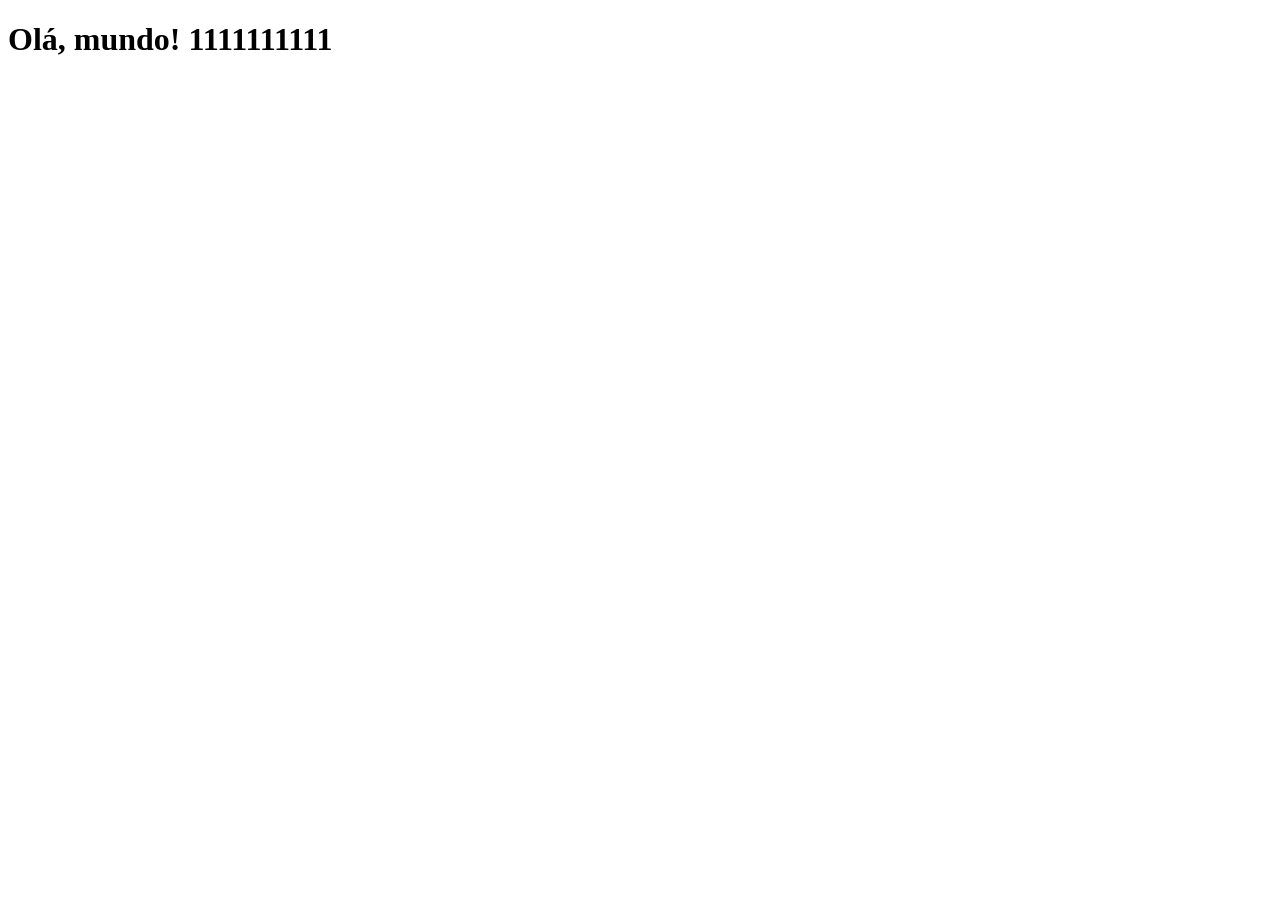
<file: projeto_web_test/index.html>
<!doctype html>
<html lang="en">
  <head>
    <meta charset="UTF-8" />
    <meta name="viewport" content="width=device-width, initial-scale=1.0" />
    <title>Olá, mundo!</title>
  </head>
  <body>
    <h1>Olá, mundo! 1111111111</h1>
  </body>
</html>
</file>
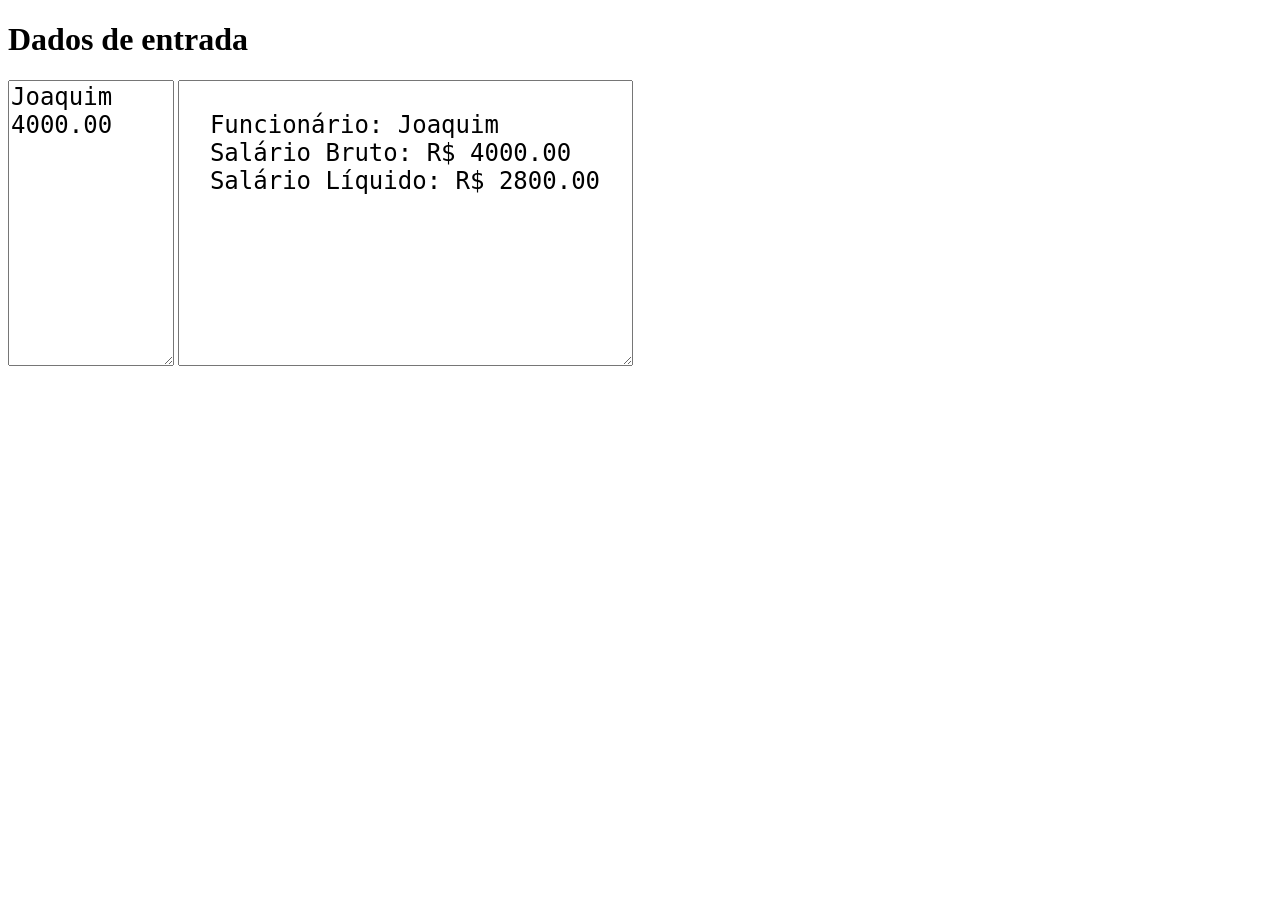
<file: aulas_js/10_salario_liquido/index.html>
<!doctype html>
<html lang="en">
  <head>
    <meta charset="UTF-8" />
    <meta http-equiv="X-UA-Compatible" content="IE=edge" />
    <meta name="viewport" content="width=device-width, initial-scale=1.0" />
    <script type="module" src="./js/main.js" defer></script>
    <title>Aula</title>
  </head>
  <body>
    <h1>Dados de entrada</h1>
    <textarea id="grossSalaryInput" cols="10" rows="10" style="font-size: 24px">
Joaquim
4000.00</textarea
    >
  </body>
</html>
</file>
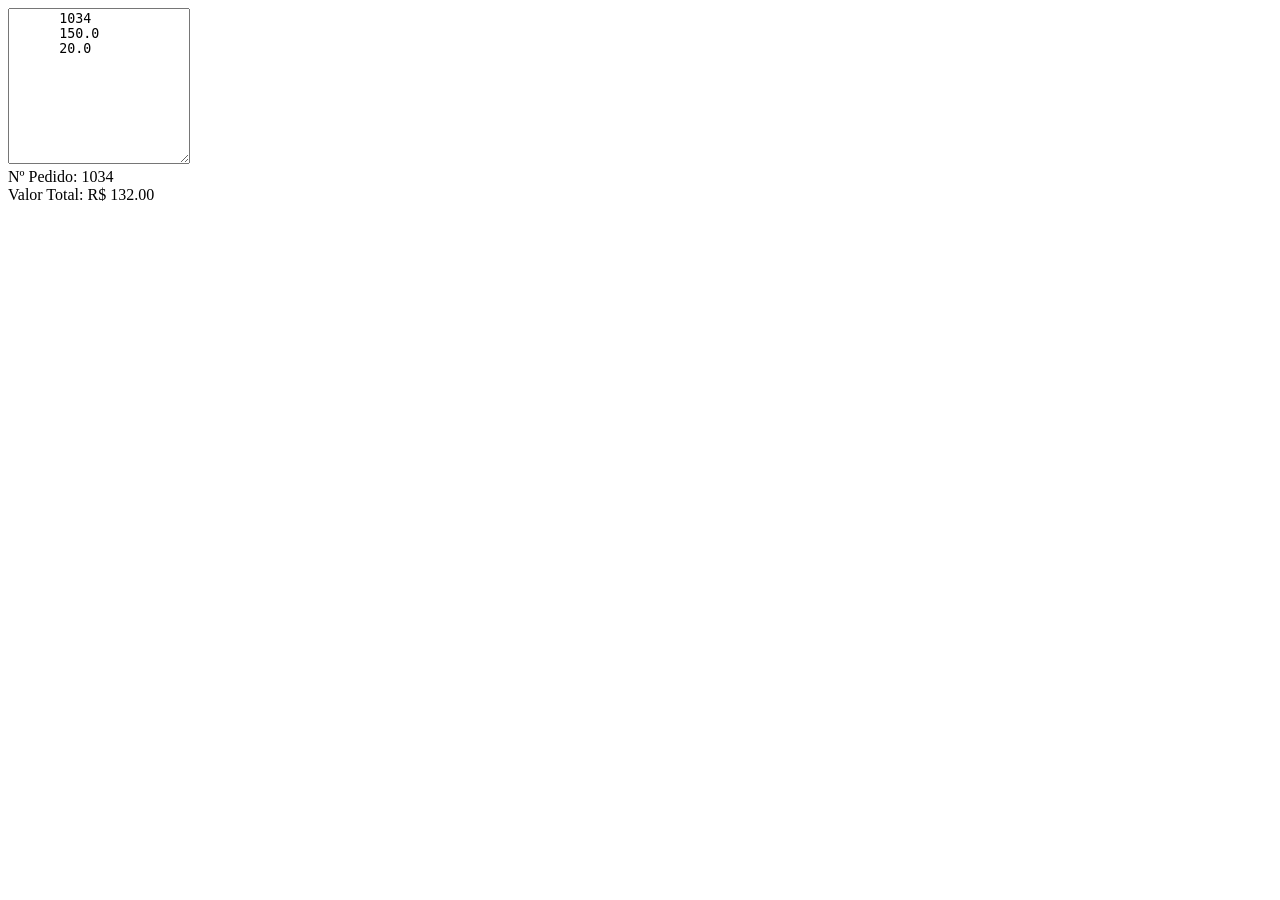
<file: aulas_js/11_pedidos/index.html>
<!doctype html>
<html lang="en">
  <head>
    <meta charset="UTF-8" />
    <meta name="viewport" content="width=device-width, initial-scale=1.0" />
    <script type="module" src="./js/main.js" defer></script>
    <title>Total Pedido</title>
  </head>
  <body>
    <textarea name="data" id="data" cols="20" rows="10">
      1034
      150.0
      20.0</textarea
    >
  </body>
</html>
</file>
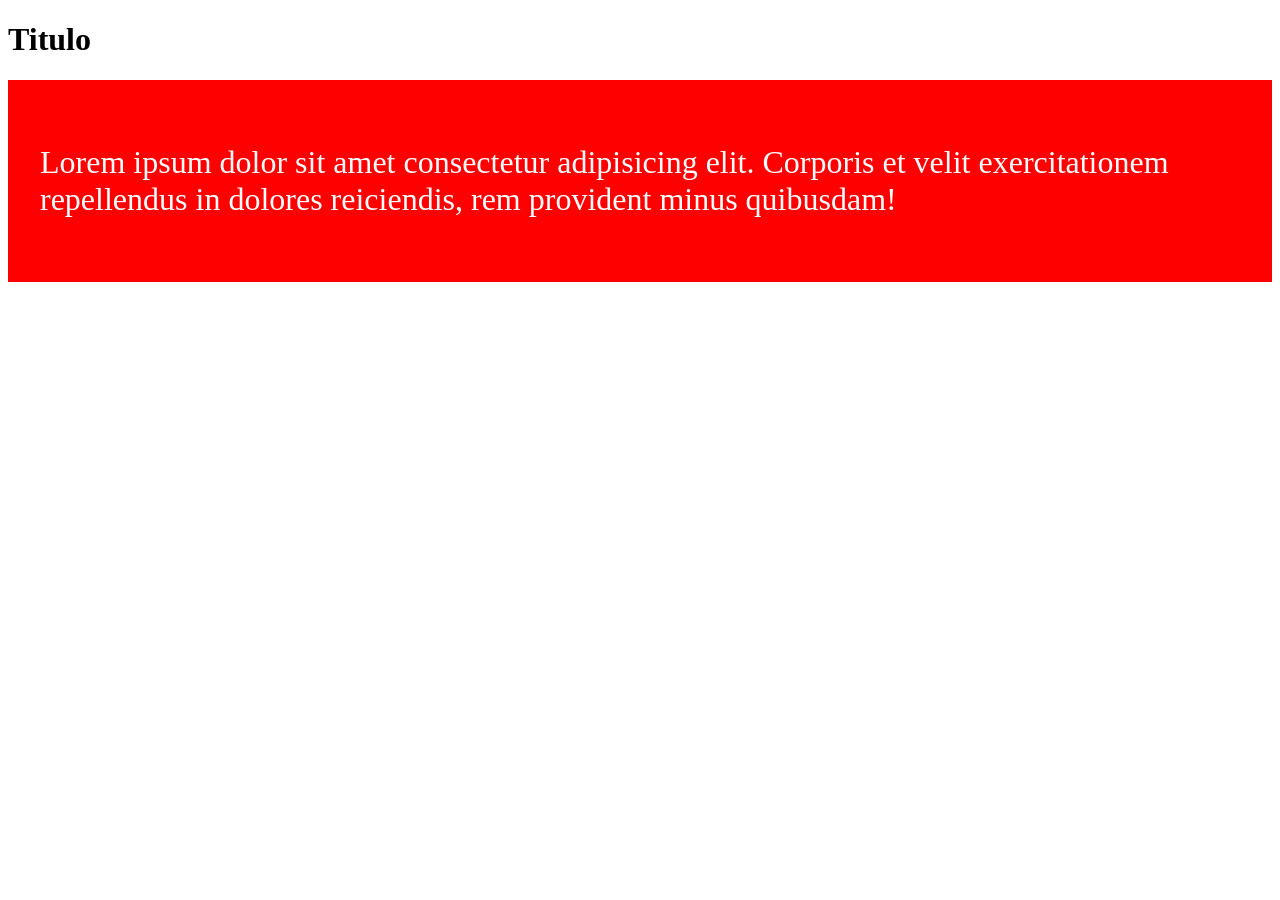
<file: aulas_js/16_dataset/index.html>
<!doctype html>
<html lang="en">
  <head>
    <meta charset="UTF-8" />
    <meta name="viewport" content="width=device-width, initial-scale=1.0" />
    <script src="script.js" defer></script>
    <title>Dataset</title>
  </head>
  <body>
    <h1>Titulo</h1>
    <div class="card">
      <p class="text" data-texto-id="0001">
        Lorem ipsum dolor sit amet consectetur adipisicing elit. Corporis et
        velit exercitationem repellendus in dolores reiciendis, rem provident
        minus quibusdam!
      </p>
    </div>
  </body>
</html>
</file>
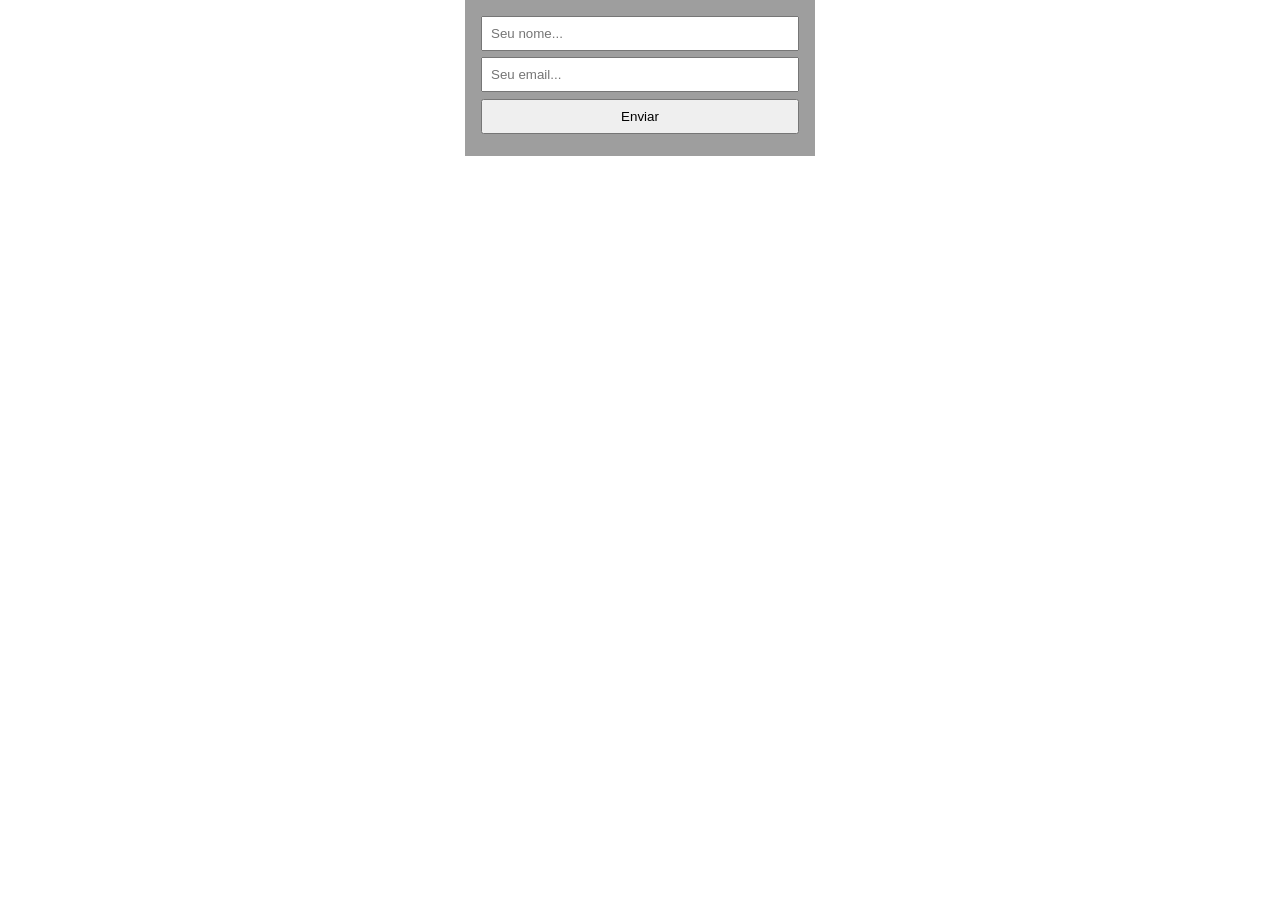
<file: aulas_js/17_eventos/index.html>
<!doctype html>
<html lang="en">
  <head>
    <meta charset="UTF-8" />
    <meta name="viewport" content="width=device-width, initial-scale=1.0" />
    <link rel="stylesheet" href="style.css" />
    <script src="script.js" defer></script>
    <title>Dataset</title>
  </head>
  <body>
    <form>
      <input type="text" name="nome" id="nome" placeholder="Seu nome..." />
      <input type="text" name="email" id="email" placeholder="Seu email..." />
      <button>Enviar</button>
    </form>
  </body>
</html>
</file>
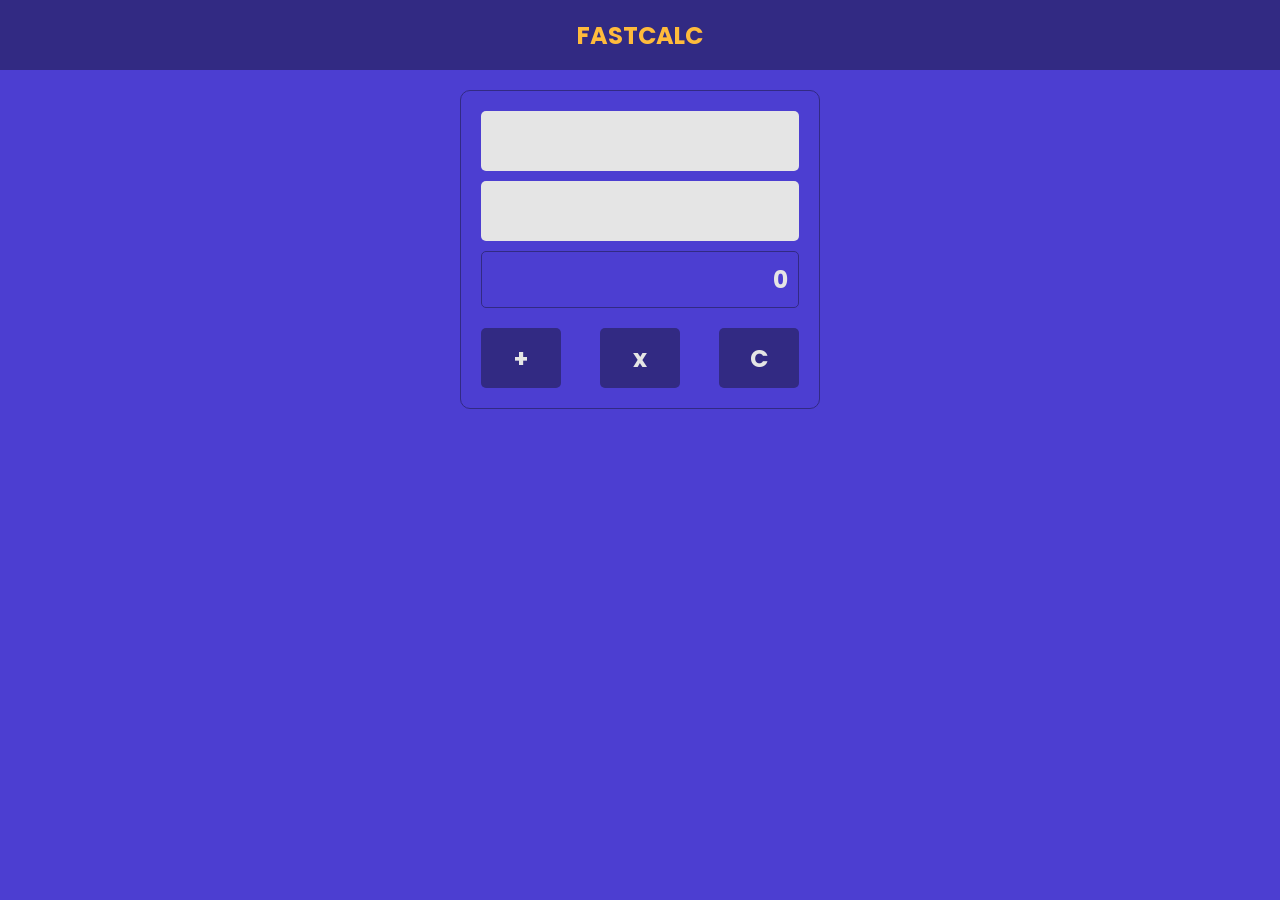
<file: aulas_js/18_calculadora_js/index.html>
<!doctype html>
<html lang="en">
  <head>
    <meta charset="UTF-8" />
    <meta http-equiv="X-UA-Compatible" content="IE=edge" />
    <meta name="viewport" content="width=device-width, initial-scale=1.0" />
    <title>Calculadora</title>

    <link rel="stylesheet" href="css/styles.css" />
  </head>
  <body>
    <header>
      <nav class="container">
        <h1>Fastcalc</h1>
      </nav>
    </header>
    <main>
      <section id="calc-section">
        <div class="calc-card">
          <div>
            <div class="form-control">
              <label for="number1">Logradouro:</label>
              <input
                name="number1"
                id="number1"
                class="form-input"
                type="text"
              />
            </div>
            <div class="form-control">
              <label for="number2">Logradouro:</label>
              <input
                name="number2"
                id="number2"
                class="form-input"
                type="text"
              />
            </div>
          </div>
          <div class="result-container">
            <div id="result-box">0</div>
          </div>
          <div class="buttons-container">
            <div id="btn-plus" class="btn">+</div>
            <div id="btn-times" class="btn">x</div>
            <div id="btn-clear" class="btn">C</div>
          </div>
        </div>
      </section>
    </main>

    <script src="./js/main.js"></script>
  </body>
</html>
</file>
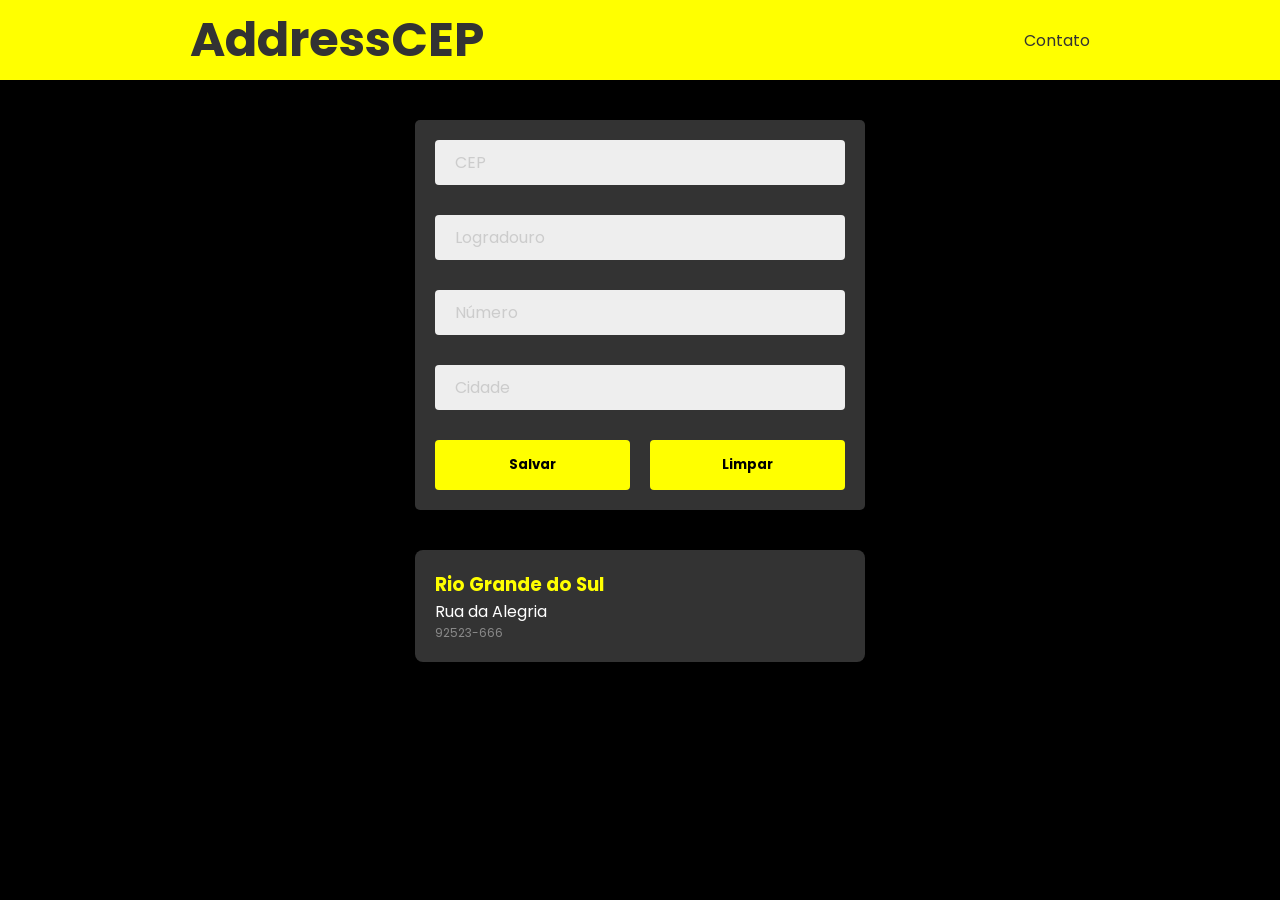
<file: aulas_js/19_projetoEnderecos/index.html>
<!doctype html>
<html lang="en">
  <head>
    <meta charset="UTF-8" />
    <meta name="viewport" content="width=device-width, initial-scale=1.0" />
    <script type="module" src="./js/addresscep.js" defer></script>
    <link rel="stylesheet" href="css/style.css" />
    <title>AddressCEP</title>
  </head>
  <body>
    <header class="nav-container">
      <nav class="nav-main">
        <h1>AddressCEP</h1>
        <div class="contact-link">Contato</div>
      </nav>
    </header>
    <main>
      <section id="form-section" class="form-container">
        <div class="card-form">
          <form name="newAddress">
            <div class="form-control">
              <label for="cep">CEP:</label>
              <input
                type="text"
                name="cep"
                class="form-input"
                id="cep"
                placeholder="CEP"
              />
              <div class="error-message" data-error="cep"></div>
            </div>
            <div class="form-control">
              <label for="street">Logradouro:</label>
              <input
                type="text"
                name="street"
                class="form-input"
                id="street"
                placeholder="Logradouro"
                disabled
              />
            </div>
            <div class="form-control">
              <label for="number">Número:</label>
              <input
                type="text"
                name="number"
                class="form-input"
                id="number"
                placeholder="Número"
              />
              <div class="error-message" data-error="number"></div>
            </div>
            <div class="form-control">
              <label for="city">Cidade:</label>
              <input
                type="text"
                name="city"
                class="form-input"
                id="city"
                placeholder="Cidade"
                disabled
              />
            </div>
            <div class="btn-container">
              <button name="btnSave" class="btn btn-left">Salvar</button>
              <button name="btnClear" class="btn btn-right">Limpar</button>
            </div>
          </form>
        </div>
      </section>
      <section id="list-section" class="list-container">
        <div class="card-list-item">
          <h3>Rio Grande do Sul</h3>
          <p class="address-line">Rua da Alegria</p>
          <p class="address-cep">92523-666</p>
        </div>
      </section>
    </main>
    <section id="modal-contanct" class="modal-container">
      <div class="modal-box">
        <div class="modal-content">
          <p>@meucontato</p>
          <p>(99) 9 9999-9999</p>
        </div>
        <button class="btn">Fechar</button>
      </div>
    </section>
  </body>
</html>
</file>
<file: aulas_js/17_eventos/style.css>
* {
  margin: 0;
  padding: 0;
  box-sizing: border-box;
}

body {
  height: 100vh;
}

form {
  display: flex;
  flex-direction: column;
  align-items: center;
  justify-content: center;
  width: 350px;
  margin: auto;
  padding: 1rem;
  background-color: rgb(158, 158, 158);
}

input,
button {
  padding: 0.5rem;
  margin-bottom: 0.4rem;
  width: 100%;
}

.warning {
  border: 2px solid red;
}

.success {
  border: 2px solid green;
}
</file>
<file: aulas_js/18_calculadora_js/css/styles.css>
@import url("https://fonts.googleapis.com/css2?family=Poppins:wght@400;700&display=swap");

:root {
  --color-dark-blue: #322a83;
  --color-dark-blue-hover: #3b329c;
  --color-blue: #4c3ed1;
  --color-yellow: #ffbb3c;
  --color-white: #fff;
  --color-light-gray: #e5e5e5;
  --color-gray: #5e5e5e;
}

* {
  font-family: "Poppins", sans-serif;
  box-sizing: border-box;
  margin: 0;
  padding: 0;
}

a,
a:hover {
  color: unset;
  text-decoration: none;
}

header {
  background-color: var(--color-dark-blue);
  height: 70px;
  display: flex;
  align-items: center;
  padding: 0 15px;
}

main {
  background-color: var(--color-blue);
  min-height: calc(100vh - 70px);
  padding: 0 15px;
}

nav h1 {
  color: var(--color-yellow);
  font-size: 24px;
  text-transform: uppercase;
  text-align: center;
}

.container {
  width: 100%;
  max-width: 960px;
  margin: 0 auto;
}

#calc-section {
    padding: 20px 10px;
}

.calc-card {
    border: 1px solid var(--color-dark-blue);
    border-radius: 10px;
    padding: 20px;
    max-width: 360px;
    margin: 0 auto;
}


.form-input {
    height: 60px;
    width: 100%;
    font-size: 20px;
    padding: 0 10px;
    margin-bottom: 10px;
    color: var(--color-dark-blue);
    background-color: var(--color-light-gray);
    border: 0;
    border-radius: 5px;
    text-align: end;
}

.form-input:focus {
    outline: none;
}

.form-control label {
    display: none;
}

.input-error {
    border: 2px solid #e44b4b;
    background-color: #ffdddd;
}

.result-container {
    border: 1px solid var(--color-dark-blue);
    border-radius: 5px;
    padding: 10px;
    text-align: end;
    font-size: 24px;
    font-weight: 700;
    color: var(--color-light-gray);
}

.buttons-container {
    padding-top: 20px;
    display: flex;
    justify-content: space-between;
}

.btn {
    border-radius: 5px;
    background-color: var(--color-dark-blue);
    width: 80px;
    height: 60px;
    color: var(--color-light-gray);
    display: flex;
    align-items: center;
    justify-content: center;
    font-size: 24px;
    font-weight: 700;
}

.btn:hover {
    cursor: pointer;
    background-color: var(--color-dark-blue-hover);
}

.btn:active {
    background-color: #ffbb3c;
}
</file>
<file: aulas_js/19_projetoEnderecos/css/style.css>
@import url("https://fonts.googleapis.com/css2?family=Poppins:ital,wght@0,100;0,200;0,300;0,400;0,500;0,600;0,700;0,800;0,900;1,100;1,200;1,300;1,400;1,500;1,600;1,700;1,800;1,900&display=swap");

@import "modal.css";

* {
  margin: 0;
  padding: 0;
  box-sizing: border-box;
  font-family: "Poppins", sans-serif;
}

html,
body {
  background-color: #000;
}

.nav-container {
  height: 80px;
  background-color: #ff0;
  width: 100%;
  padding: 0 2rem;
  display: flex;
  align-items: center;
}

.nav-main {
  width: 100%;
  max-width: 900px;
  margin: 0 auto;
  display: flex;
  align-items: center;
  justify-content: space-between;
}

.nav-main h1 {
  color: #333;
  font-size: 3rem;
  font-weight: 700;
}

.contact-link {
  cursor: pointer;
  color: #333;
  &:hover {
    text-decoration: underline;
  }
}

.form-container {
  width: 100%;
  padding: 40px 20px;
}

.card-form {
  border-radius: 5px;
  width: 100%;
  background-color: #333;
  max-width: 450px;
  margin: 0 auto;
  padding: 20px;
}

.form-control {
  margin-bottom: 30px;
}

.form-control label {
  display: none;
}

.error-message {
  font-size: 10px;
  color: #faa;
}

.form-input {
  background-color: #eee;
  width: 100%;
  padding: 10px 20px;
  border-radius: 4px;
  border: none;
  outline: none;
  font-size: 16px;
  color: #333;
  &::placeholder {
    color: #ccc;
  }
  &:disabled {
    background-color: #eee;
  }
}

.btn-container {
  display: flex;
  justify-content: space-between;
}

.btn {
  border: none;
  width: 250px;
  height: 50px;
  border-radius: 4px;
  background-color: #ff0;
  color: #000;
  font-weight: 700;
  cursor: pointer;
  &:hover {
    opacity: 0.5;
  }
}

.btn-left {
  margin-right: 10px;
}

.btn-right {
  margin-left: 10px;
}

.list-container {
  width: 100%;
  margin: 0 auto;
  padding: 0 20px;
  display: flex;
  flex-direction: column;
  align-items: center;
}

.card-list-item {
  background-color: #333;
  color: #fff;
  margin-bottom: 20px;
  width: 100%;
  max-width: 450px;
  border-radius: 8px;
  padding: 20px;
}

.card-list-item h3 {
  color: #ff0;
}

.address-line {
  color: #fff;
}
.address-cep {
  color: #888;
  font-size: 12px;
}
</file>
